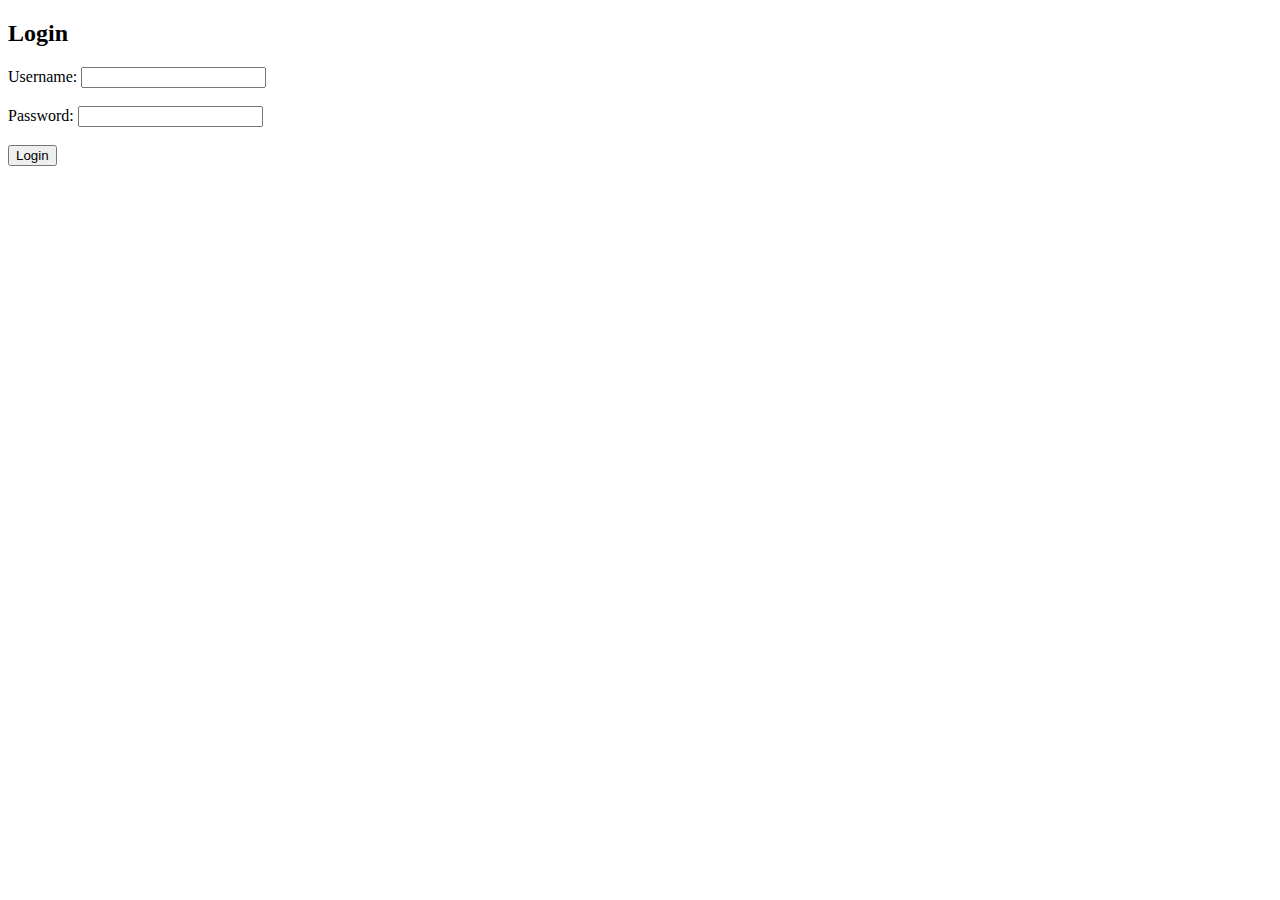
<file: reg.html>
<!DOCTYPE html>
<html lang="en">
<head>
    <meta charset="UTF-8">
    <meta name="viewport" content="width=device-width, initial-scale=1.0">
    <title>Login</title>
    <link rel="stylesheet" href="style1.css">
</head>
<body>
    <div class="container">
        <div class="tabs">

          
        </div>

 
            </form>
        </div>

        <div class="tab-content" id="content-login">
            <form action="#" method="post">
                <h2>Login</h2>
                <label for="username-login">Username:</label>
                <input type="text" id="username-login" name="username-login" required>
<br>
<br>

                <label for="password-login">Password:</label>
                <input type="password" id="password-login" name="password-login" required>
                <br>
<br>
                <button type="submit">Login</button>
            </form>
        </div>
    </div>
</body>
</html>
</file>
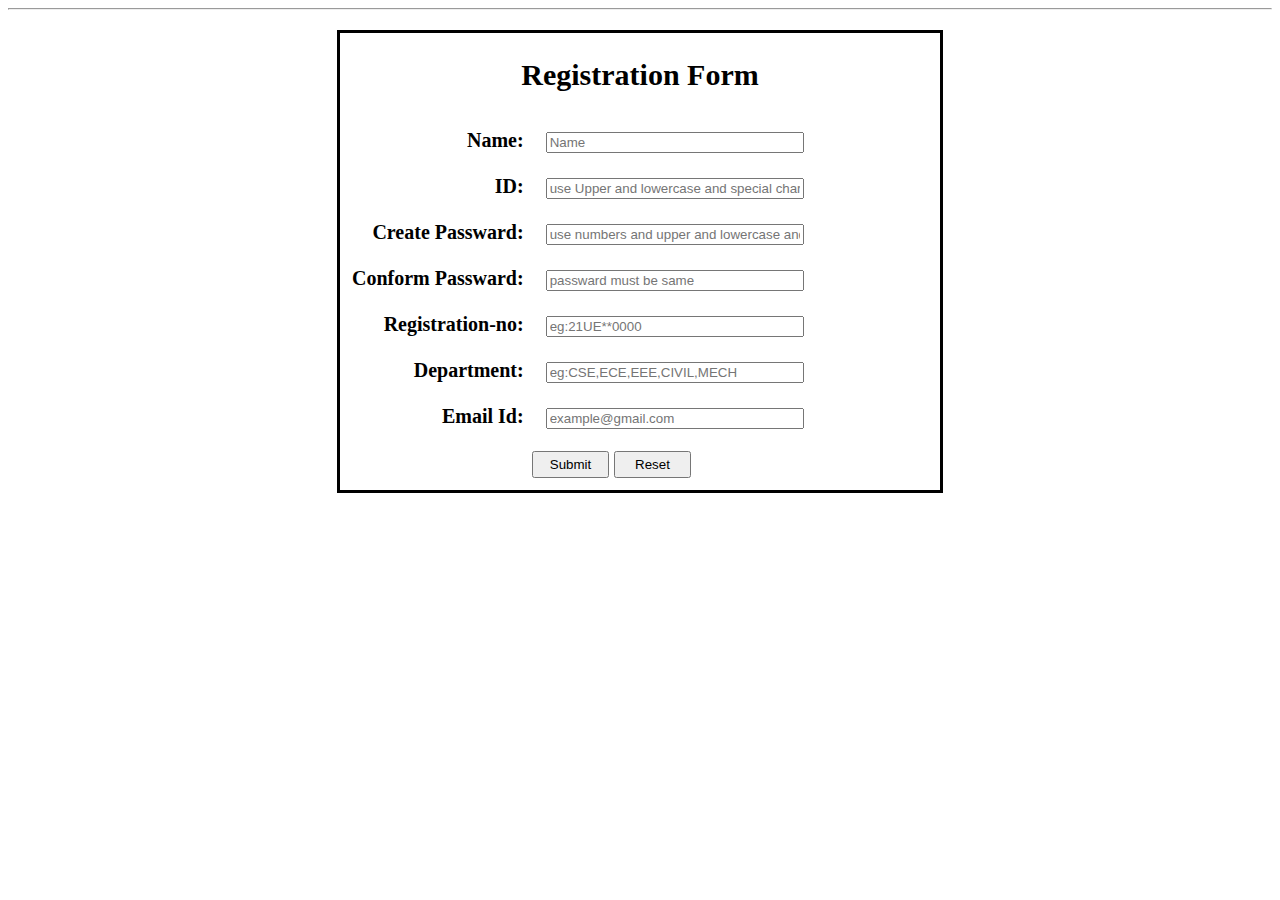
<file: sihn.html>
<!DOCTYPE html>
<html>
<head>
    <title>Reg Form</title>
    <style type="text/css">
        body{
            font-family: Calibri;
        }
        input[type="text"] {
            width: 250px;
        }
        input[type="submit"], input[type="reset"] {
            width: 77px;
            height: 27px;
            position: relative;left: 180px;
        }
        form{
            text-align: center;
            font-family: Calibri;
            font-size: 20px;
            border: 3px solid black;
            width: 600px;
            margin: 20px auto;
        }
        td {
            padding: 10px;
        }
        td:first-child {
            text-align: right;
            font-weight: bold;
        }
        td:last-child {
            text-align: left;
        }
    </style>
    <script>
        function validate() {
            var fname = document.reg_form.fname;
            var lname = document.reg_form.lname;
            var address = document.reg_form.address;
            var gender = document.reg_form.gender;
            var email = document.reg_form.email;
            var mobile = document.reg_form.mobile;
            var course = document.reg_form.course;

            if (fname.value.length <= 0) {
                alert("Name is required");
                fname.focus();
                return false;
            }
            if (lname.value.length <= 0) {
                alert("Last Name is required");
                lname.focus();
                return false;
            }
            if (address.value.length <= 0) {
                alert("Address is required");
                address.focus();
                return false;
            }
            if (gender.value.length <= 0) {
                alert("Gender is required");
                gender.focus();
                return false;
            }
            if (email.value.length <= 0) {
                alert("Email Id is required");
                email.focus();
                return false;
            }
            if (mobile.value.length <= 0) {
                alert("Mobile number is required");
                mobile.focus();
                return false;
            }
            if (course.value == "select course") {
                alert("Course is required");
                course.focus();
                return false;
            }
            return false;
        }
    </script>
</head>
<body>
    
    <hr>
    <form method="" action="" name="reg_form" onsubmit="return validate()">
        <h2>Registration Form</h2>
        <table>
            <tr>
                <td><label>Name: </label></td>
                <td>
                    <input type="text" name="name" placeholder="Name">
                </td>
            </tr>
            <tr>
                <td><label>ID: </label></td>
                <td>
                    <input type="text" name="ID" placeholder="use Upper and lowercase and special char">
                </td>
            </tr>
            <tr>
                <td><label>Create Passward: </label></td>
                <td>
                    <input type="text" name="passward" placeholder="use numbers and upper and lowercase and!@#$%^&*">
                </td>
            </tr>
            <tr>
                <td><label>Conform Passward: </label></td>
                <td>
                    <input type="text" name="passward" placeholder="passward must be same">
                </td>
            </tr>
            <tr>
                <td><label>Registration-no: </label></td>
                <td>
                    <input type="text" name="Registration-no" placeholder="eg:21UE**0000">
                </td>
            </tr>
            <tr>
                <td><label>Department: </label></td>
                <td>
                    <input type="text"  name="Department" placeholder="eg:CSE,ECE,EEE,CIVIL,MECH">
                </td>
            </tr>
            <tr>
                <td><label>Email Id: </label></td>
                <td>
                    <input type="text" name="email" placeholder="example@gmail.com">
                </td>
            </tr>
            <tr>
                <td>
                    <input type="submit" name="submit" value="Submit">
                    <input type="reset" name="reset" value="Reset">
                </td>
            </tr>
        </table>
    </form>
</body>
</html>
</file>
<file: style1.css>
<!DOCTYPE html>
<html lang="en">
<head>
    <meta charset="UTF-8">
    <meta name="viewport" content="width=device-width, initial-scale=1.0">
    <title>Registration and Login</title>
    <link rel="stylesheet" href="styles.css">
</head>
<body>
    <div class="container">
        <div class="tabs">
            <input type="radio" id="tab-register" name="tab" checked>
            <label for="tab-register">Registration</label>
            <input type="radio" id="tab-login" name="tab">
            <label for="tab-login">Login</label>
        </div>

        <div class="tab-content" id="content-register">
            <form action="#" method="post">
                <h2>Registration</h2>
                <label for="username">Username:</label>
                <input type="text" id="username" name="username" required>

                <label for="email">Email:</label>
                <input type="email" id="email" name="email" required>

                <label for="password">Password:</label>
                <input type="password" id="password" name="password" required>

                <label for="confirm-password">Confirm Password:</label>
                <input type="password" id="confirm-password" name="confirm-password" required>

                <button type="submit">Register</button>
            </form>
        </div>

        <div class="tab-content" id="content-login">
            <form action="#" method="post">
                <h2>Login</h2>
                <label for="username-login">Username:</label>
                <input type="text" id="username-login" name="username-login" required>

                <label for="password-login">Password:</label>
                <input type="password" id="password-login" name="password-login" required>

                <button type="submit">Login</button>
            </form>
        </div>
    </div>
</body>
</html>
</file>
